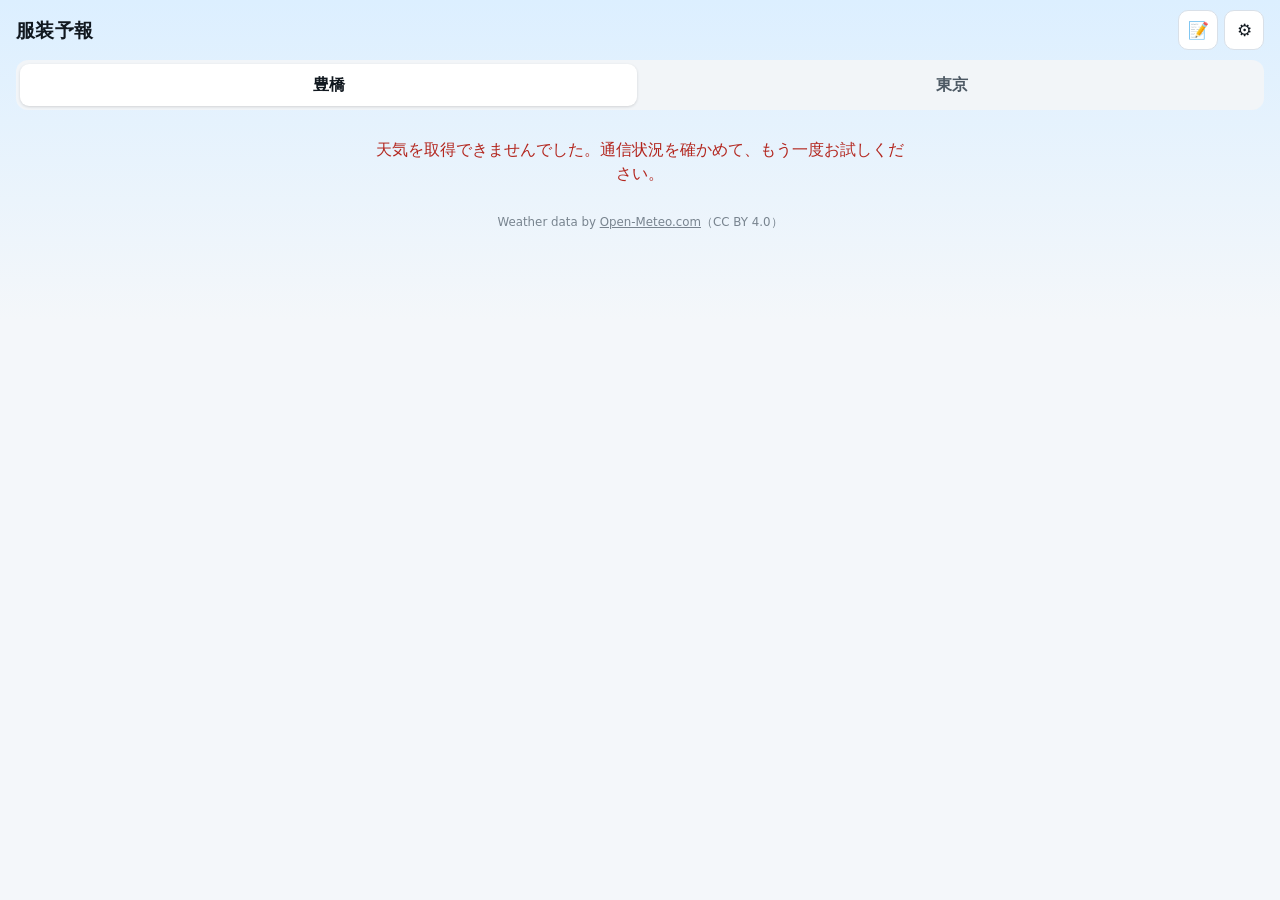
<file: index.html>
<!DOCTYPE html>
<html lang="ja">
<head>
<meta charset="utf-8">
<meta name="viewport" content="width=device-width, initial-scale=1">
<title>服装予報</title>
<meta http-equiv="refresh" content="0; url=app/">
<link rel="canonical" href="app/">
<style>
  body { margin:0; min-height:100svh; display:grid; place-items:center;
         font-family: system-ui, -apple-system, "Hiragino Kaku Gothic ProN", sans-serif;
         background:#f4f7fa; color:#11181f; }
  @media (prefers-color-scheme: dark) { body { background:#0c0f13; color:#f2f5f8; } }
  a { color:#1d6fbf; font-weight:700; }
  @media (prefers-color-scheme: dark) { a { color:#6fb6f5; } }
  p { text-align:center; line-height:2; }
</style>
</head>
<body>
  <p>
    服装予報を開いています…<br>
    <a href="app/">切り替わらないときはこちら</a>
  </p>
</body>
</html>
</file>
<file: app/styles.css>
@charset "utf-8";

/* ============================================================
   服装予報 — styles
   配色は端末のライト/ダーク設定に追従する。
   ただし服装の「段階色チップ」だけは両モードで同じ淡い色を使う。
   アイコン画像は1枚しかなく、濃い輪郭線で描かれているため、
   チップを暗転させると線が読めなくなるため（確定仕様書 §3-2 注2）。
   ============================================================ */

:root {
  color-scheme: light;

  --bg-top:        #dcefff;
  --bg-bottom:     #f4f7fa;
  --surface:       #ffffff;
  --surface-2:     #f2f5f8;
  --line:          #d9e0e8;
  --ink:           #11181f;
  --ink-2:         #4d5964;
  --ink-3:         #78848f;
  --accent:        #1d6fbf;
  --focus:         #1d6fbf;

  /* チャート（dataviz スキルの検証済みパレット。light で全項目PASS） */
  --viz-surface:   #fcfcfb;
  --viz-ink:       #0b0b0b;
  --viz-ink-2:     #52514e;
  --viz-grid:      #e3e3df;
  --viz-temp:      #eb6834;
  --viz-pop:       #2a78d6;

  /* 段階色チップ（1=暑い → 6=寒い）。両モード共通 */
  --lv1: #ffddd2;
  --lv2: #ffebcc;
  --lv3: #e8f2d0;
  --lv4: #d5ede2;
  --lv5: #d5e5f5;
  --lv6: #dddcf2;

  --r: 14px;

  /* 文字の大きさの倍率（設定で 1 / 1.12 / 1.25 を切り替える）。
     rem 基準の文字だけが拡大され、リストの行の余白やアイコンは
     px 基準のままなので、1画面に見える日数は大きく変わらない。 */
  --fs: 1;

  /* 気圧の強調色 */
  --press-hard: #c2410c;
  --press-hard-bg: #fff1e8;
}

@media (prefers-color-scheme: dark) {
  :root:not([data-theme="light"]) {
    color-scheme: dark;
    --bg-top:      #12171d;
    --bg-bottom:   #0c0f13;
    --surface:     #1a1f26;
    --surface-2:   #232a33;
    --line:        #313a45;
    --ink:         #f2f5f8;
    --ink-2:       #b3bdc7;
    --ink-3:       #8b95a0;
    --accent:      #6fb6f5;
    --focus:       #6fb6f5;

    --viz-surface: #1a1a19;
    --viz-ink:     #ffffff;
    --viz-ink-2:   #c3c2b7;
    --viz-grid:    #37373a;
    --viz-temp:    #d95926;
    --viz-pop:     #3987e5;

    --press-hard:    #fb923c;
    --press-hard-bg: #3a2416;
  }
}

*, *::before, *::after { box-sizing: border-box; }

html {
  -webkit-text-size-adjust: 100%;
  font-size: calc(16px * var(--fs, 1));
}

body {
  margin: 0;
  min-height: 100svh;
  background: linear-gradient(180deg, var(--bg-top) 0%, var(--bg-bottom) 320px) no-repeat;
  background-color: var(--bg-bottom);
  color: var(--ink);
  font-family: system-ui, -apple-system, "Hiragino Kaku Gothic ProN",
               "Noto Sans JP", "Yu Gothic UI", sans-serif;
  line-height: 1.5;
  overflow-x: hidden;
}

.sr-only {
  position: absolute; width: 1px; height: 1px;
  margin: -1px; padding: 0; overflow: hidden;
  clip: rect(0 0 0 0); white-space: nowrap; border: 0;
}

:focus-visible { outline: 2px solid var(--focus); outline-offset: 2px; }

/* ── ヘッダ ─────────────────────────────── */
.top {
  padding: max(10px, env(safe-area-inset-top)) 16px 0;
}
.top-row {
  display: flex; align-items: center; justify-content: space-between;
  gap: 8px;
}
.brand {
  margin: 0; font-size: 1.18rem; font-weight: 700; letter-spacing: .02em;
}
.icon-btn {
  appearance: none; border: 1px solid var(--line); background: var(--surface);
  color: var(--ink); border-radius: 10px;
  min-width: 40px; min-height: 40px; font-size: 1.05rem; cursor: pointer;
}
.icon-btn:active { background: var(--surface-2); }

.tabs {
  display: grid; grid-template-columns: 1fr 1fr; gap: 6px;
  margin: 10px 0 0; padding: 4px;
  background: var(--surface-2); border-radius: 12px;
}
.tab {
  appearance: none; border: 0; background: transparent; cursor: pointer;
  color: var(--ink-2); font: inherit; font-weight: 600;
  padding: 9px 4px; border-radius: 9px; min-height: 40px;
}
.tab[aria-selected="true"] {
  background: var(--surface); color: var(--ink);
  box-shadow: 0 1px 3px rgba(0,0,0,.14);
}

/* ── 共通 ───────────────────────────────── */
main { padding: 0 16px 28px; max-width: 560px; margin: 0 auto; }

.status {
  margin: 28px 0; text-align: center; color: var(--ink-2);
}
.status.err { color: #b3261e; }
@media (prefers-color-scheme: dark) {
  :root:not([data-theme="light"]) .status.err { color: #ffb4ab; }
}

.sec-h {
  margin: 22px 0 8px; font-size: .88rem; font-weight: 700;
  color: var(--ink-2); letter-spacing: .04em;
}

/* ── 今日 ───────────────────────────────── */
.today { margin-top: 14px; }
.today-date { margin: 0 0 6px; font-size: 1rem; font-weight: 700; }

.today-grid {
  display: grid; grid-template-columns: 112px 1fr; gap: 12px;
  align-items: center;
  background: var(--surface); border: 1px solid var(--line);
  border-radius: var(--r); padding: 14px;
}
.today-wx { width: 112px; height: 112px; object-fit: contain; }
.today-nums { min-width: 0; }
.temp-line { margin: 0; display: flex; align-items: baseline; gap: 2px; }
.t-max { font-size: 2.6rem; font-weight: 700; line-height: 1.08; }
.t-sep { color: var(--ink-3); }
.t-min { font-size: 1.6rem; font-weight: 600; color: var(--ink-2); }
.t-sub { margin: 4px 0 0; font-size: .9rem; color: var(--ink-2); }

/* ── 気圧 ───────────────────────────────── */
.press {
  margin-top: 10px; padding: 12px 14px 14px;
  border: 1px solid var(--line); border-radius: var(--r);
  background: var(--surface);
}
.press-h { margin: 0 0 4px; font-size: .86rem; font-weight: 700; color: var(--ink-2); }
.press-sub { font-weight: 400; font-size: .78rem; color: var(--ink-3); margin-left: 4px; }
.press-today { display: flex; align-items: baseline; flex-wrap: wrap; gap: 2px 10px; }
.press-now { margin: 0; font-size: 2.3rem; font-weight: 700; line-height: 1.08;
             font-variant-numeric: tabular-nums; }
.press-unit { font-size: .95rem; font-weight: 600; color: var(--ink-2); margin-left: 3px; }
.press-chg { margin: 2px 0 0; font-size: .9rem; color: var(--ink-2); flex-basis: 100%; }
.press-chg.hard {
  color: var(--press-hard); font-weight: 700;
  background: var(--press-hard-bg); border-radius: 8px;
  padding: 5px 9px; display: inline-block; flex-basis: auto;
}

.press-next { list-style: none; margin: 10px 0 0; padding: 0; display: grid; gap: 5px; }
.pn {
  display: grid; grid-template-columns: 1fr auto auto; gap: 10px; align-items: baseline;
  padding: 7px 9px; border-radius: 9px; background: var(--surface-2);
  font-variant-numeric: tabular-nums;
}
.pn-d { font-size: .88rem; font-weight: 600; }
.pn-d small { font-size: .76rem; font-weight: 400; color: var(--ink-3); margin-left: 5px; }
.pn-v { font-size: 1.05rem; font-weight: 700; }
.pn-v small { font-size: .72rem; font-weight: 400; color: var(--ink-2); margin-left: 2px; }
.pn-c { font-size: .92rem; color: var(--ink-2); min-width: 3.4em; text-align: right; }
.pn.hard { background: var(--press-hard-bg); }
.pn.hard .pn-c { color: var(--press-hard); font-weight: 700; }

.wear-card {
  display: grid; grid-template-columns: 104px 1fr; gap: 14px; align-items: center;
  margin-top: 10px; padding: 14px;
  border: 1px solid var(--line); border-radius: var(--r);
  background: var(--surface);
}
.wear-art {
  border-radius: 12px; padding: 7px; display: grid; place-items: center;
  background: var(--lv3);
}
.wear-art img { width: 90px; height: 135px; object-fit: contain; display: block; }
.wear-name { margin: 0; font-size: 1.35rem; font-weight: 700; }
.wear-why  { margin: 4px 0 0; font-size: .86rem; color: var(--ink-2); }
.wear-gear { margin: 7px 0 0; font-size: .9rem; color: var(--ink); font-weight: 600; }

/* ── チャート ───────────────────────────── */
.charts { margin-top: 4px; }
.chart {
  margin: 0 0 10px; padding: 10px 8px 6px;
  background: var(--viz-surface); border: 1px solid var(--line);
  border-radius: var(--r);
}
.chart-h {
  margin: 0 0 2px; padding: 0 4px; font-size: .8rem; font-weight: 700;
  color: var(--viz-ink);
}
.chart-h .unit { font-weight: 400; color: var(--viz-ink-2); }
.chart-box svg { display: block; width: 100%; height: auto; touch-action: pan-y; }
.chart-read {
  margin: 2px 0 0; min-height: 1.3em; font-size: .8rem; color: var(--ink-2);
  font-variant-numeric: tabular-nums;
}
.table-view { margin-top: 6px; }
.table-view summary {
  cursor: pointer; font-size: .8rem; color: var(--ink-2); padding: 4px 0;
}
.table-wrap { overflow-x: auto; }
.table-wrap table { border-collapse: collapse; font-size: .76rem; width: 100%; }
.table-wrap th, .table-wrap td {
  border-bottom: 1px solid var(--line); padding: 4px 6px; text-align: right;
  white-space: nowrap; font-variant-numeric: tabular-nums;
}
.table-wrap th:first-child, .table-wrap td:first-child { text-align: left; }

/* ── 2週間リスト ───────────────────────── */
.days { list-style: none; margin: 0; padding: 0; }

.day {
  border: 1px solid var(--line); border-radius: var(--r);
  background: var(--surface); margin-bottom: 6px; overflow: hidden;
}
.day-btn {
  appearance: none; border: 0; background: transparent; width: 100%;
  font: inherit; color: inherit; text-align: left; cursor: pointer;
  display: grid;
  /* 列幅は px で固定する。rem にすると文字を大きくしたとき列まで広がり、
     本文の入る幅が足りなくなって折り返し、行の高さが倍増するため。 */
  grid-template-columns: 69px 40px minmax(0, 1fr) 50px;
  grid-template-rows: auto auto;
  align-items: center; gap: 0 8px; padding: 9px 10px;
}
.d-date { grid-column: 1; grid-row: 1 / 3; }
.d-md   { display: block; font-size: 1.02rem; font-weight: 700; }
.d-wd   { display: block; font-size: .78rem; color: var(--ink-2); }
.d-sat .d-wd { color: #2a78d6; }
.d-sun .d-wd { color: #d14343; }
@media (prefers-color-scheme: dark) {
  :root:not([data-theme="light"]) .d-sat .d-wd { color: #7db4f0; }
  :root:not([data-theme="light"]) .d-sun .d-wd { color: #f08a8a; }
}
.d-wx   { grid-column: 2; grid-row: 1 / 3; width: 40px; height: 40px; object-fit: contain; }
.d-t    { grid-column: 3; grid-row: 1; margin: 0; font-size: 1.06rem; font-variant-numeric: tabular-nums; }
.d-t b  { font-weight: 700; }
.d-t i  { font-style: normal; color: var(--ink-2); }
.d-sub  { grid-column: 3; grid-row: 2; margin: 0; font-size: .82rem; color: var(--ink-2);
          display: flex; align-items: center; gap: 4px 7px; flex-wrap: wrap;
          font-variant-numeric: tabular-nums; min-width: 0; }
.d-sub > span { white-space: nowrap; }
/* 雨具は「高さ基準」で並べる。閉じた傘は縦長のため、
   正方形の枠に押し込むと幅が潰れて判別できなくなる。 */
.d-gear { display: inline-flex; gap: 6px; align-items: flex-end; }
.d-gear img { height: 22px; width: auto; display: block; }
.d-wear { grid-column: 4; grid-row: 1 / 3; justify-self: end;
          border-radius: 10px; padding: 3px; display: grid; place-items: center; }
.d-wear img { width: 30px; height: 45px; object-fit: contain; display: block; }

.day.far { opacity: .62; }

.far-note {
  margin: 10px 2px 8px; padding-top: 10px; border-top: 1px dashed var(--line);
  font-size: .76rem; color: var(--ink-3); list-style: none;
}

.d-detail {
  border-top: 1px solid var(--line); padding: 9px 12px 11px;
  background: var(--surface-2);
}
.d-detail dl {
  margin: 0; display: grid; grid-template-columns: auto 1fr; gap: 3px 10px;
  font-size: .8rem;
}
.d-detail dt { color: var(--ink-2); }
.d-detail dd { margin: 0; font-variant-numeric: tabular-nums; }

/* ── フッタ ─────────────────────────────── */
.foot { margin-top: 18px; text-align: center; }
.fetched { margin: 0 0 3px; font-size: .74rem; color: var(--ink-3); }
.credit  { margin: 0; font-size: .74rem; color: var(--ink-3); }
.credit a { color: inherit; }

/* ── ダイアログ共通 ─────────────────────── */
.top-btns { display: flex; gap: 6px; }

.link-btn {
  appearance: none; border: 0; background: none; padding: 4px 0; margin-top: 6px;
  color: var(--accent); font: inherit; font-size: .8rem; font-weight: 600;
  text-decoration: underline; cursor: pointer; min-height: 32px;
}

.dlg {
  border: 0; border-radius: 16px; padding: 0;
  max-width: 420px; width: calc(100% - 24px); max-height: 88svh;
  background: var(--surface); color: var(--ink);
}
.dlg::backdrop { background: rgba(0,0,0,.45); }
.dlg-body { padding: 14px 16px 18px; overflow-y: auto; max-height: 88svh; }
.dlg-bar {
  display: flex; align-items: center; justify-content: space-between;
  position: sticky; top: -14px; z-index: 2;
  background: var(--surface); padding: 6px 0 8px; margin: -6px 0 4px;
}
.dlg-h { margin: 0; font-size: 1.05rem; }
.x {
  appearance: none; border: 1px solid var(--line); background: var(--surface-2);
  color: var(--ink-2); border-radius: 9px; min-width: 36px; min-height: 36px;
  font-size: .9rem; cursor: pointer; line-height: 1;
}
.x.sm { min-width: 30px; min-height: 30px; font-size: .78rem; }

.note { margin: 0 0 10px; font-size: .82rem; color: var(--ink-2); }
.note.sm { font-size: .76rem; }
.warn {
  margin: 8px 0 0; padding: 8px 10px; border-radius: 9px; font-size: .8rem;
  background: #fdecea; color: #8c1d18;
}
.msg { margin: 8px 0 0; font-size: .82rem; min-height: 1.3em; }
.msg.ok { color: #1b5e20; font-weight: 600; }
.msg.err { color: #b3261e; font-weight: 600; }
@media (prefers-color-scheme: dark) {
  :root:not([data-theme="light"]) .warn { background: #4a1f1c; color: #ffb4ab; }
  :root:not([data-theme="light"]) .msg.ok { color: #9ee6a5; }
  :root:not([data-theme="light"]) .msg.err { color: #ffb4ab; }
}

.btn {
  appearance: none; border: 1px solid var(--line); background: var(--surface-2);
  color: var(--ink); font: inherit; font-weight: 600;
  padding: 9px 18px; border-radius: 10px; cursor: pointer; min-height: 42px;
}
.btn.primary { background: var(--accent); border-color: var(--accent); color: #fff; }
.btn.sm { padding: 7px 12px; min-height: 38px; font-size: .84rem; }
.as-label { display: inline-flex; align-items: center; cursor: pointer; }
.row-end { display: flex; justify-content: flex-end; margin-top: 12px; }
.row-split { display: flex; gap: 8px; justify-content: space-between; margin: 12px 0 8px; }

.sw {
  display: inline-block; width: 13px; height: 13px; border-radius: 4px;
  border: 1px solid rgba(0,0,0,.22); margin-right: 6px; vertical-align: -2px;
  flex: 0 0 auto;
}

/* ── しきい値の編集 ─────────────────────── */
.quick { display: flex; gap: 6px; margin-bottom: 12px; }
.chip {
  appearance: none; flex: 1; border: 1px solid var(--line); background: var(--surface-2);
  color: var(--ink); font: inherit; font-weight: 600; font-size: .84rem;
  padding: 7px 4px; border-radius: 10px; cursor: pointer; min-height: 44px;
}
.chip em { display: block; font-style: normal; font-size: .7rem; font-weight: 400; color: var(--ink-2); }
.chip.on { background: var(--accent); border-color: var(--accent); color: #fff; }
.chip.on em { color: rgba(255,255,255,.85); }

.th-list { list-style: none; margin: 0; padding: 0; }
.th-row {
  display: flex; align-items: center; gap: 4px;
  padding: 7px 0; border-bottom: 1px solid var(--line);
}
.th-name { flex: 1; font-size: .88rem; font-weight: 600; min-width: 0; }
.th-in { font-size: .78rem; color: var(--ink-2); white-space: nowrap; }
.th-in input {
  width: 62px; font: inherit; font-size: .92rem; font-weight: 700;
  text-align: right; padding: 7px 6px; margin-right: 3px;
  border: 1px solid var(--line); border-radius: 8px;
  background: var(--surface); color: var(--ink);
  font-variant-numeric: tabular-nums;
}
.th-in.last { font-style: italic; padding-right: 4px; }

/* ── 記録 ───────────────────────────────── */
.seg {
  display: grid; grid-template-columns: repeat(3, 1fr); gap: 4px;
  background: var(--surface-2); padding: 4px; border-radius: 11px; margin-bottom: 12px;
}
.seg-b {
  appearance: none; border: 0; background: transparent; cursor: pointer;
  color: var(--ink-2); font: inherit; font-weight: 600; font-size: .85rem;
  padding: 8px 4px; border-radius: 8px; min-height: 38px;
}
.seg-b[aria-selected="true"] {
  background: var(--surface); color: var(--ink); box-shadow: 0 1px 3px rgba(0,0,0,.14);
}

.f { display: flex; align-items: center; gap: 10px; margin: 0 0 4px; }
.f-l { flex: 0 0 8.2rem; font-size: .84rem; font-weight: 600; }
.f-i {
  flex: 1; min-width: 0; font: inherit; font-size: .95rem;
  padding: 9px 10px; border: 1px solid var(--line); border-radius: 9px;
  background: var(--surface); color: var(--ink); min-height: 42px;
}
.f-unit { flex: 1; display: flex; align-items: center; gap: 4px; font-size: .84rem; color: var(--ink-2); }
.f-unit .f-i { width: 100%; text-align: right; font-variant-numeric: tabular-nums; }
.hint { margin: 0 0 10px 8.7rem; font-size: .74rem; color: var(--ink-3); }
/* 狭い画面ではラベル幅を詰め、ヒントは行頭から出す */
@media (max-width: 400px) {
  .f-l { flex: 0 0 6.6rem; font-size: .8rem; }
  .hint { margin-left: 0; }
}

.fs { border: 1px solid var(--line); border-radius: 12px; padding: 8px 12px 10px; margin: 6px 0 10px; }
.fs legend { padding: 0 6px; font-size: .82rem; font-weight: 700; }
.comfort { display: grid; gap: 2px; }
.cf { display: flex; align-items: center; gap: 9px; padding: 7px 2px; cursor: pointer; }
.cf input { width: 19px; height: 19px; accent-color: var(--accent); flex: 0 0 auto; }
.cf span { font-size: .9rem; }

.lg { list-style: none; margin: 0; padding: 0; }
.lg-i {
  display: flex; align-items: flex-start; gap: 8px;
  padding: 9px 0; border-bottom: 1px solid var(--line);
}
.lg-main { flex: 1; min-width: 0; display: flex; flex-wrap: wrap; gap: 3px 10px; align-items: center; font-size: .82rem; }
.lg-main b { font-variant-numeric: tabular-nums; }
.lg-t { color: var(--ink-2); font-variant-numeric: tabular-nums; }
.lg-w { display: inline-flex; align-items: center; }
.lg-c { font-weight: 700; }
.lg-m { flex-basis: 100%; color: var(--ink-3); font-size: .76rem; }
.hot  { color: #c2410c; }
.cold { color: #1d4ed8; }
.ok   { color: #15803d; }
@media (prefers-color-scheme: dark) {
  :root:not([data-theme="light"]) .hot  { color: #fb923c; }
  :root:not([data-theme="light"]) .cold { color: #93c5fd; }
  :root:not([data-theme="light"]) .ok   { color: #86efac; }
}

.wg-url {
  width: 100%; margin: 6px 0 0; font-size: .74rem; color: var(--ink-2);
  font-family: ui-monospace, SFMono-Regular, Menlo, monospace;
}

.tune-lead { margin: 0 0 6px; font-size: .92rem; line-height: 1.6; }
.tune-lead .big { font-size: 1.3rem; }
.sub-h { margin: 16px 0 6px; font-size: .84rem; font-weight: 700; }
.tune-tbl { width: 100%; border-collapse: collapse; font-size: .82rem; }
.tune-tbl td { padding: 6px 4px; border-bottom: 1px solid var(--line); }
.tune-tbl td:nth-child(2) { text-align: right; color: var(--ink-2); white-space: nowrap; }
.tune-tbl td:last-child { text-align: right; font-weight: 700; white-space: nowrap; }

@media (min-width: 430px) {
  .today-grid { grid-template-columns: 130px 1fr; }
  .today-wx { width: 130px; height: 130px; }
  .t-max { font-size: 2.9rem; }
  .press-now { font-size: 2.6rem; }
}
</file>
